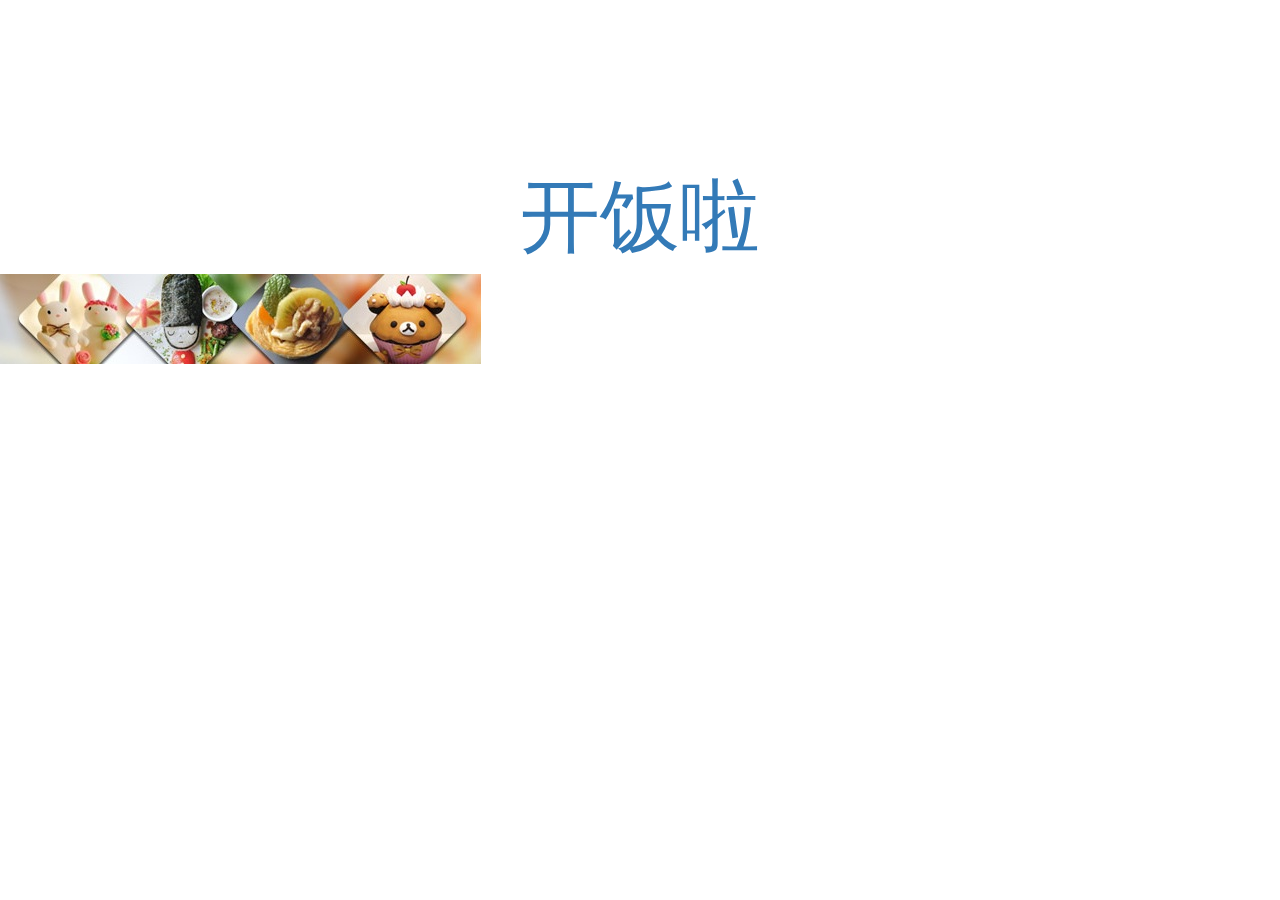
<file: index.html>
<!DOCTYPE html>
<html lang="en" ng-app="indexModule">
<head>
    <meta charset="UTF-8">
    <meta http-equiv="X-UA-Compatible" content="IE=edge">
    <meta name="viewport" content="width=device-width, initial-scale=1">
    <title>Title</title>
    <link rel="stylesheet" href="css/bootstrap.css">
    <link rel="stylesheet" href="css/order.css">
    <style></style>
    <!--[if lt IE 9]>
    <script src="http://cdn.bootcss.com/html5shiv/3.7.2/html5shiv.min.js"></script>
    <script src="http://cdn.bootcss.com/respond.js/1.4.2/respond.min.js"></script>
    <![endif]-->
</head>
<body ng-controller="startCtrl" ng-click="togglePage()">
<div ng-view class="page"></div>
<script src="js/jquery.min.js"></script>
<script src="js/angular.js"></script>
<script src="js/angular-route.js"></script>
<script src="js/angular-animate.js"></script>
<script src="js/bootstrap.min.js"></script>
<script src="js/order.js"></script>
</body>
</html>
</file>
<file: css/order.css>
body{
    font-family: "Helvetica Neue",'SimHei', Arial, sans-serif ;
    margin-top:60px;
    position: relative;
    overflow-x: hidden ;
}
.marginBottom{
    margin-bottom: 60px;
}
/*.container{*/
    /*min-width: 346px !important;*/
/*}*/
/*start起始页面*/
.startTxt{
    font-size: 80px;
    margin-top:100px;
}
/*底部导航条*/
.navbar-fixed-bottom li{
    width: 33.3%;
    text-align: center;
    float:left;
}
.navbar-fixed-bottom li a{
    padding: 15px;
}
/*menu菜单页*/
.menu-divider{
    border-bottom: 1px solid #ddd;
    margin-top:5px;
    margin-bottom:3px;
}
.menu-loading{
    width: 20px;
}
/*detail菜品详情页*/
.detail-divider{
    border-bottom: 1px solid #ddd;
    margin-top:15px;
    margin-bottom:20px;
}
.detail-breadcrumb{
    margin:0;
    padding: 0;
}
.detail-h{
    font-size: 30px;
}
.detail-img{
    margin-bottom: 20px;
}
.panel{
    margin-bottom: 60px;
}
/*用户订单页*/
table tr td,th{
    border-left: 0 !important;
    border-right: 0 !important;
    vertical-align: middle !important;
}
/*order订餐页*/
.round-border{
    border-radius: 4px;
}
.textarea-size{
    width: 100%;
    height:100px;
}

/*不同页面切换*/
.page {
    transition: all .5s linear;
    position: absolute;
    width: 100%;
}
.page.ng-leave {
    left: 0;
}

.page.ng-leave-active {
    left: -100%;
}

.page.ng-enter {
    left: 100%;
}

.page.ng-enter-active {
    left: 0;
}
</file>
